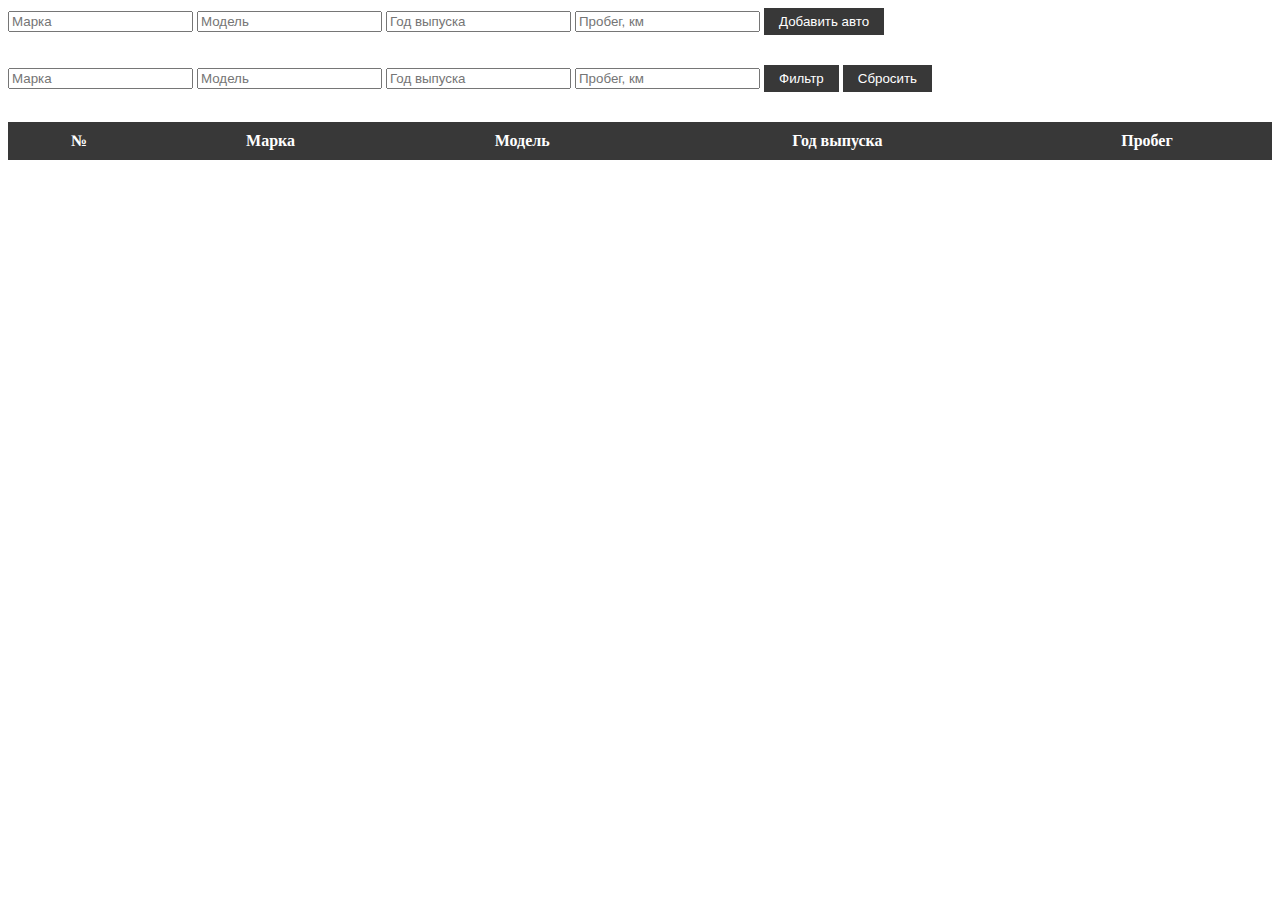
<file: index.html>
<html>
 <head>
  <meta charset="utf-8">
  <title>Document</title>
  <style>
    table {
        border-collapse: collapse;
        width: 100%;
        background-color: rgb(56, 56, 56);
        color: white;
        }
    th, td {
        padding: 10px 15px;
    }
    button {
        background-color: rgb(56, 56, 56);
        color: white;
        padding: 6px 15px;
        border: none;
    }
    button:hover {
    box-shadow: 0 12px 16px 0 rgba(0,0,0,0.24), 0 17px 50px 0 rgba(0,0,0,0.19);
    }
    div {
        margin-bottom: 30px;
    }
    
  </style>

  <script src="index.js" defer></script>
 </head>



 <body>
    <div id="div1" style="display:inline-block">
        <input type="text" id="mark" placeholder="Марка">
        <input type="text" id="model" placeholder="Модель">
        <input type="text" id="year" placeholder="Год выпуска">
        <input type="text" id="mileage" placeholder="Пробег, км">
        <button type="submit" id="button">Добавить авто</button>
    </div>
    <br>
    <div id="div2" style="display:inline-block">
        <input class="filter" type="text" id="fMark" placeholder="Марка">
        <input class="filter" type="text" id="fModel" placeholder="Модель">
        <input class="filter" type="text" id="fYear" placeholder="Год выпуска">
        <input class="filter" type="text" id="fMileage" placeholder="Пробег, км">
        <button type="submit" id="filter">Фильтр</button>
        <button type="submit" id="reset">Сбросить</button>
 </div>
  <table>
   <thead id="header">
    <th>№</th>
    <th id="hMark">Марка</th>
    <th id="hModel">Модель</th>
    <th id="hYear">Год выпуска</th>
    <th id="hMileage">Пробег</th>
  </thead>
  <tbody id="body">
  </tbody>
  </table>
  </body>
  </html>
</file>
